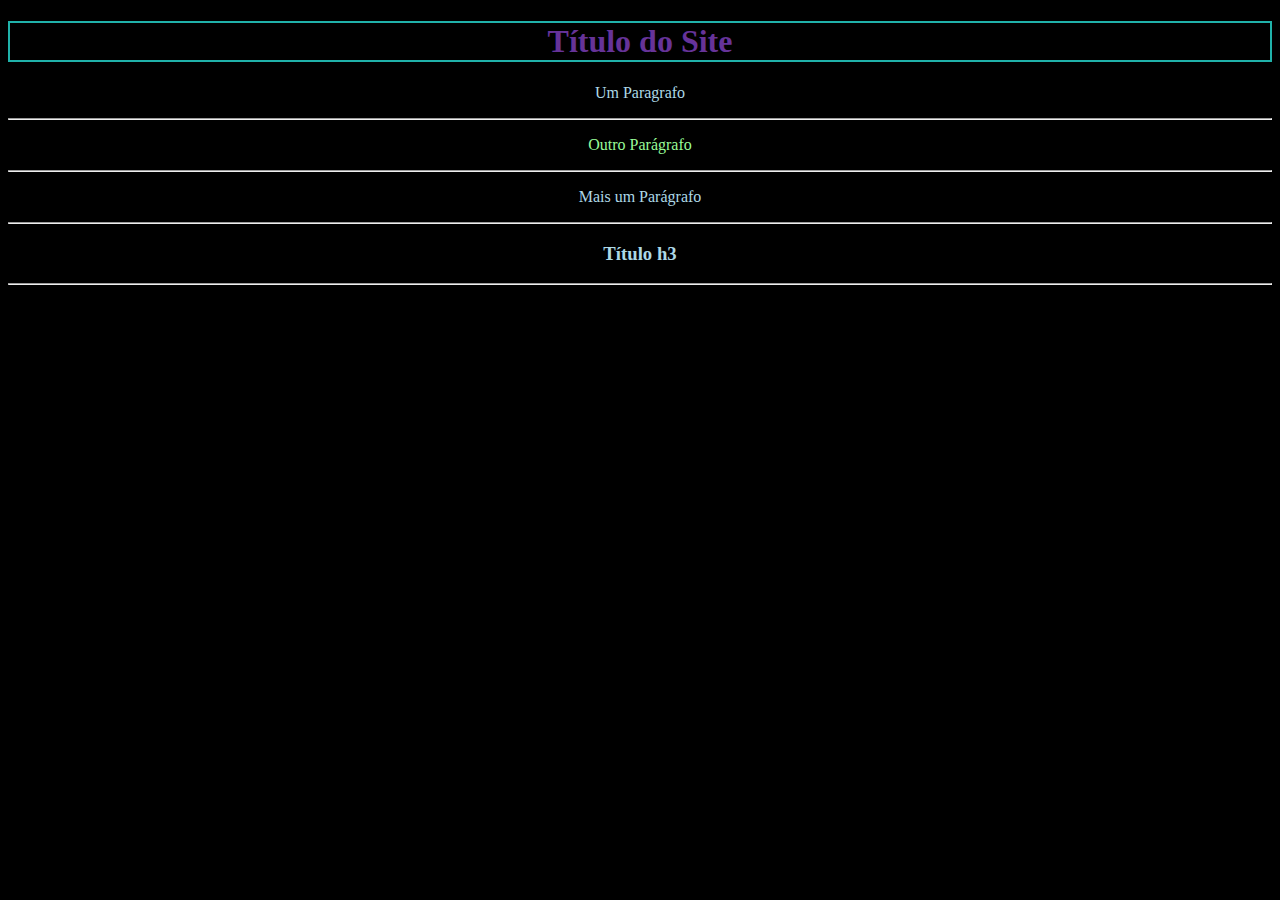
<file: aula06/index.html>
<!DOCTYPE html>
<html lang="pt-br">
<head>
    <meta charset="UTF-8">
    <meta http-equiv="X-UA-Compatible" content="IE=edge">
    <meta name="viewport" content="width=device-width, initial-scale=1.0">
    <title>Aula 06</title>

    <link rel="stylesheet" href="css/estilo.css">
                       
</head>
<body>

    <h1 id="titulo">Título do Site</h1>


    <p class="um">Um Paragrafo
    </p> 
    <hr>
    <p class="dois">Outro Parágrafo</p>
    <hr>
    <p class="um">Mais um Parágrafo</p>
    <hr>
    <h3 class="um">Título h3</h3>
    <hr> 
    
    

    
</body>
</html>
</file>
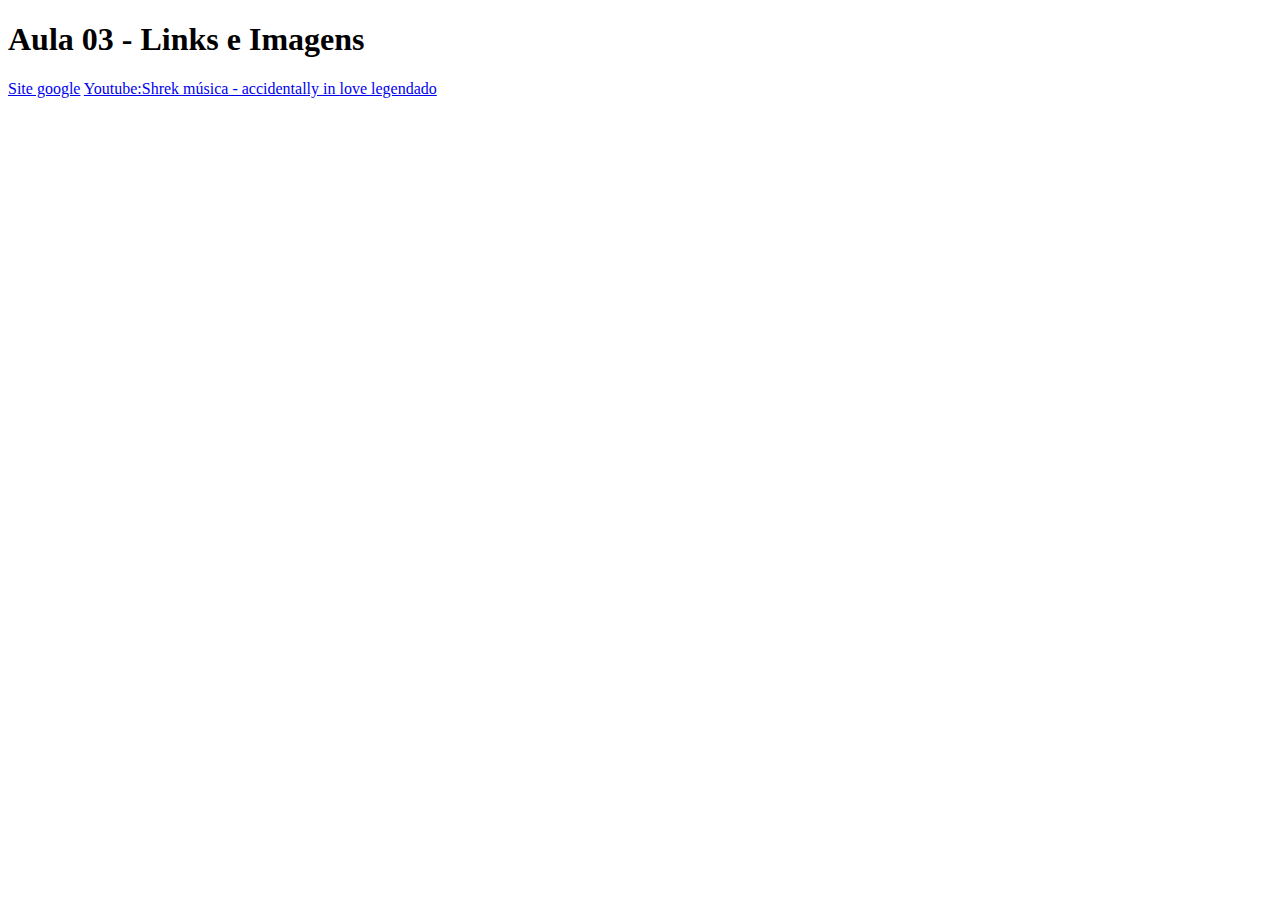
<file: aulas03_iw/index.html>
<!DOCTYPE html>
<html lang="pt-br">
<head>
    <meta charset="UTF-8">
    <meta http-equiv="X-UA-Compatible" content="IE=edge">
    <meta name="viewport" content="width=device-width, initial-scale=1.0">
    <title>Aula 03</title>
</head>
<body>
    <h1>Aula 03 - Links e Imagens</h1>
    
    <a href="https://www.google.com">Site google</a>
    <a href="https://youtu.be/MWKoWBSz6ag">Youtube:Shrek música - accidentally in love legendado</a>

</body>
</html>
</file>
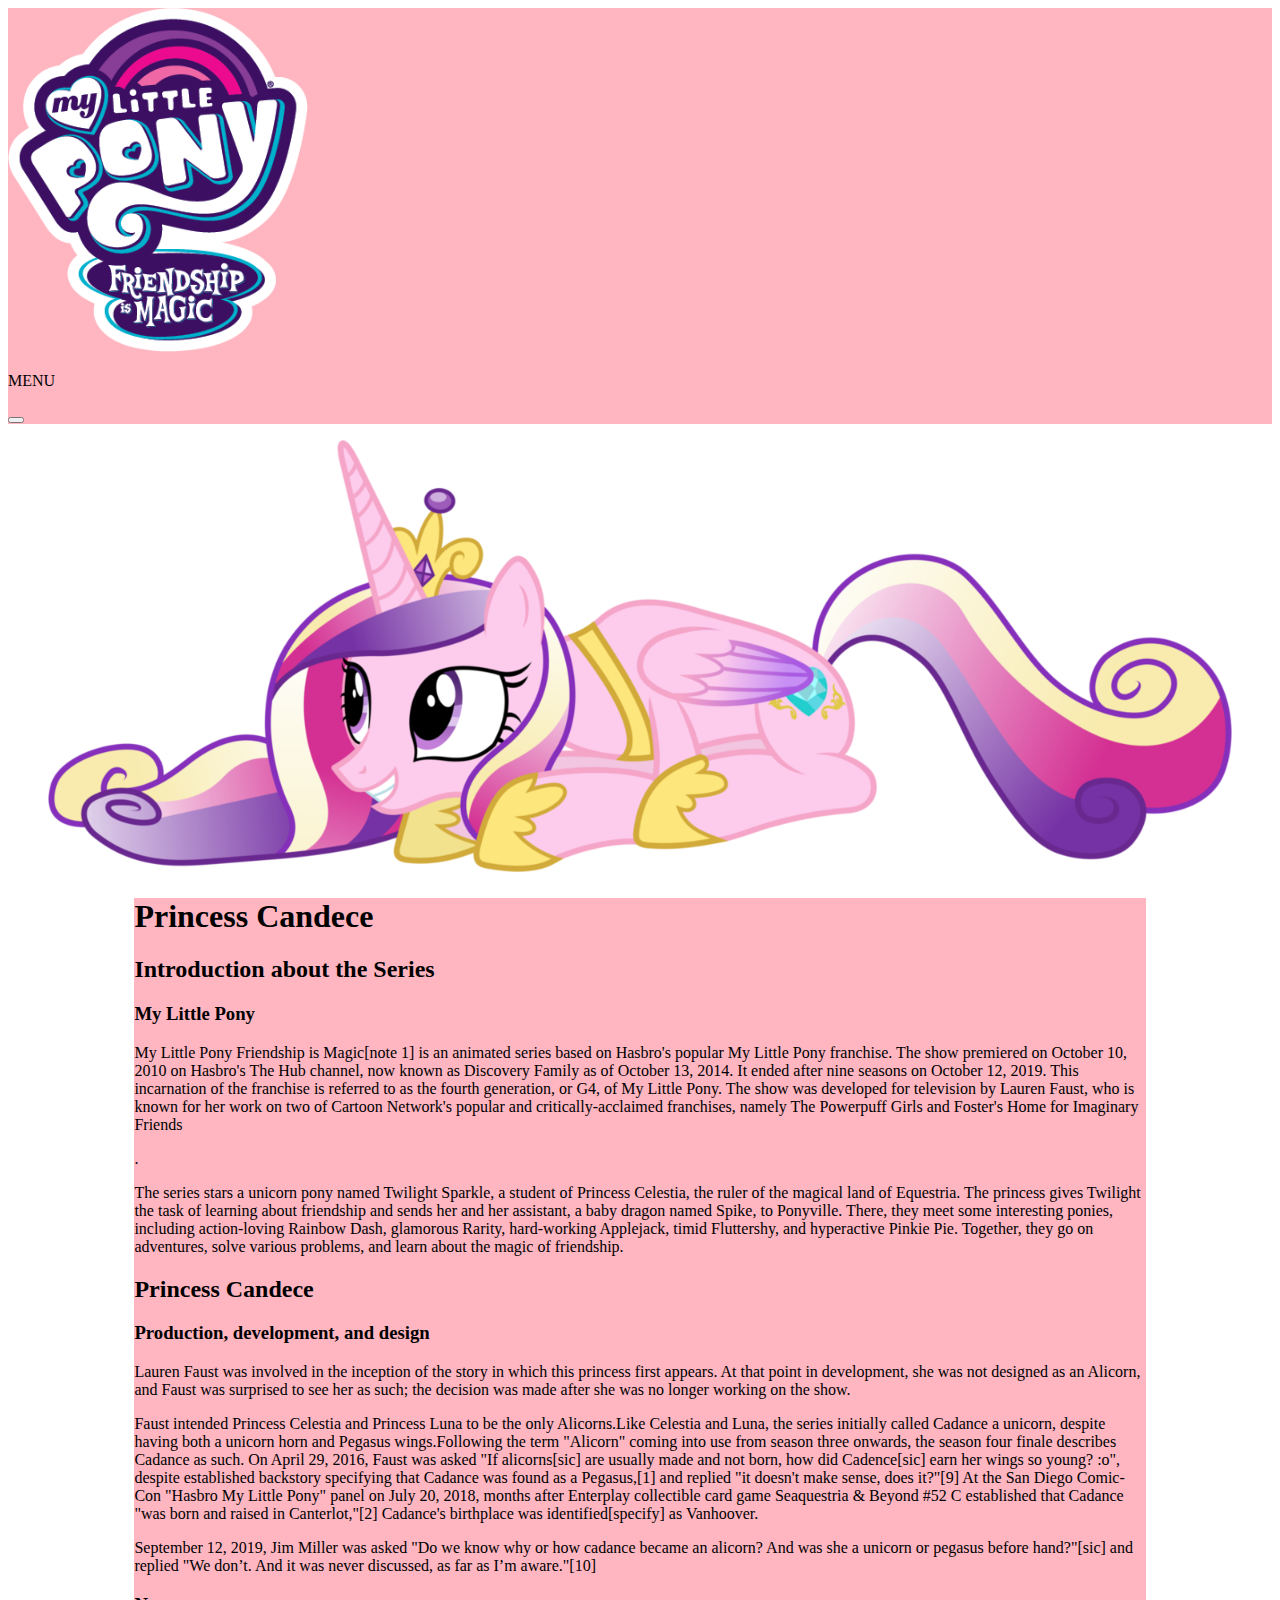
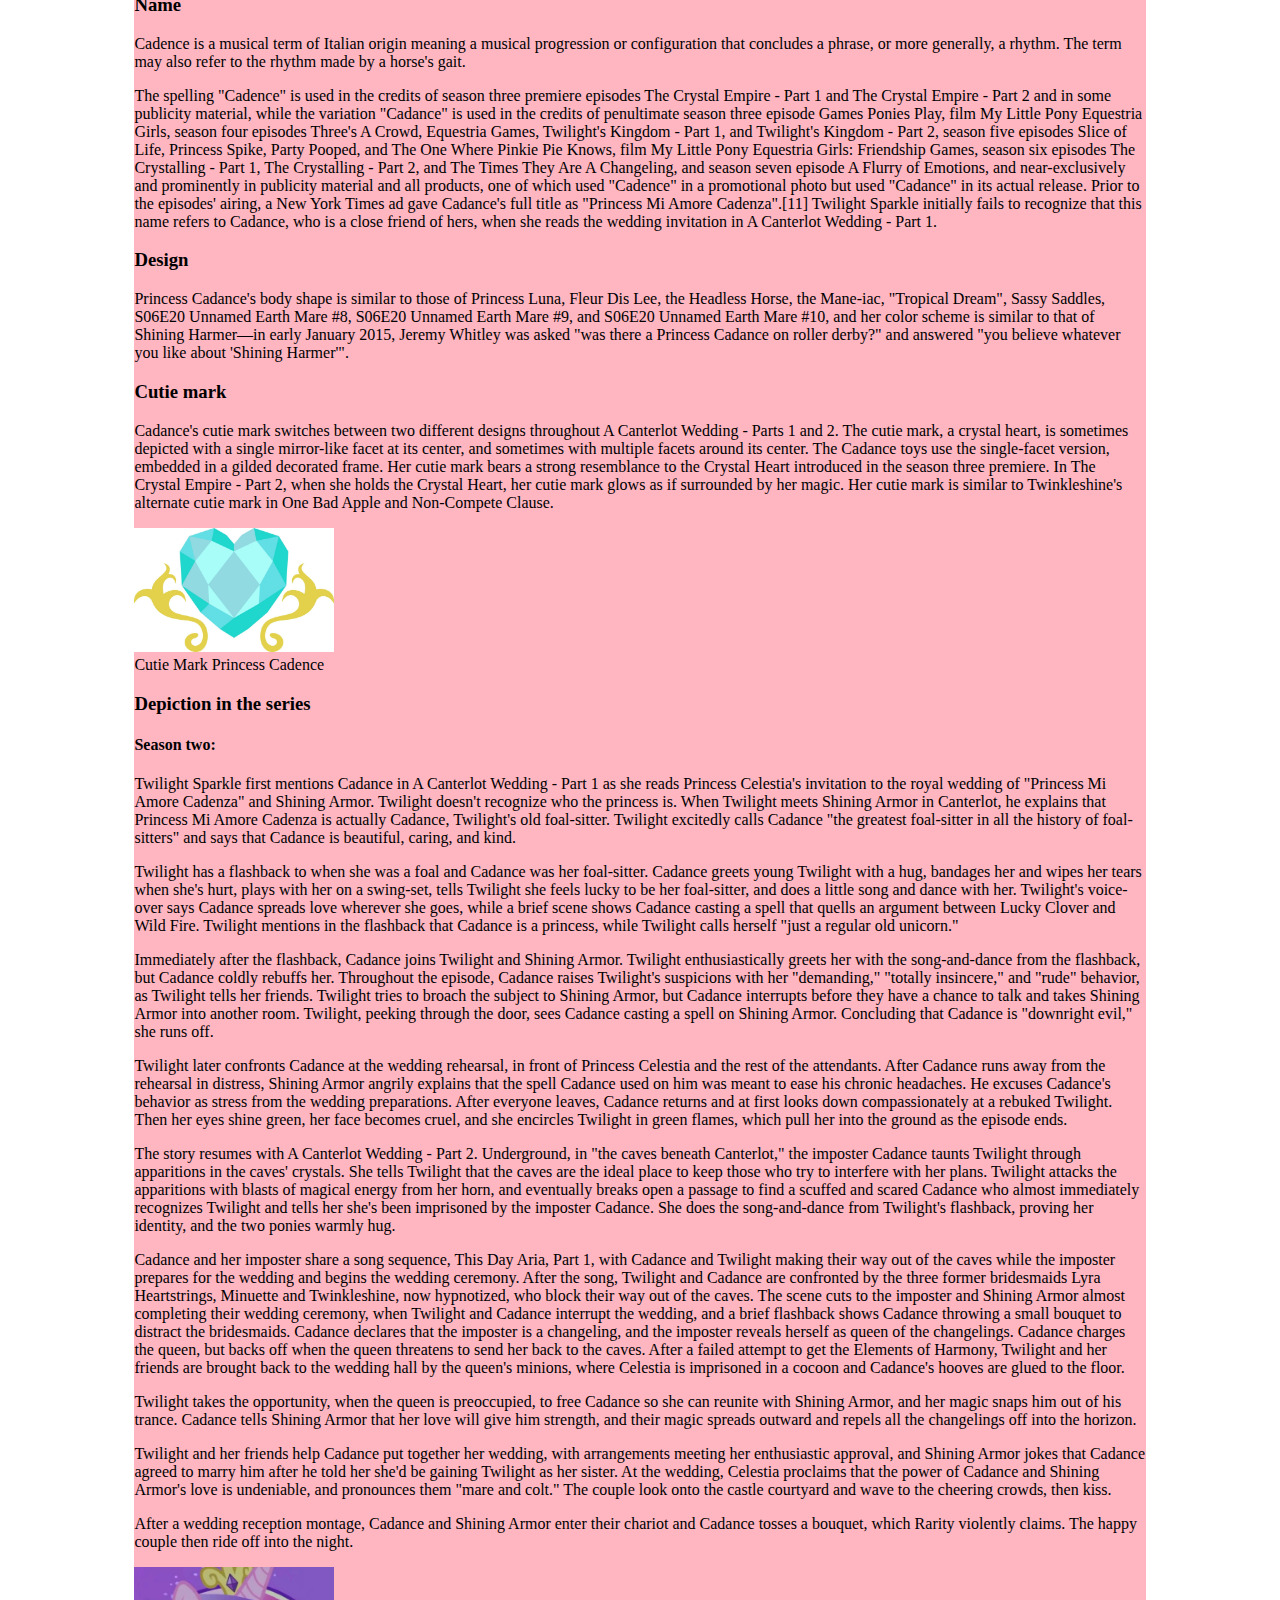
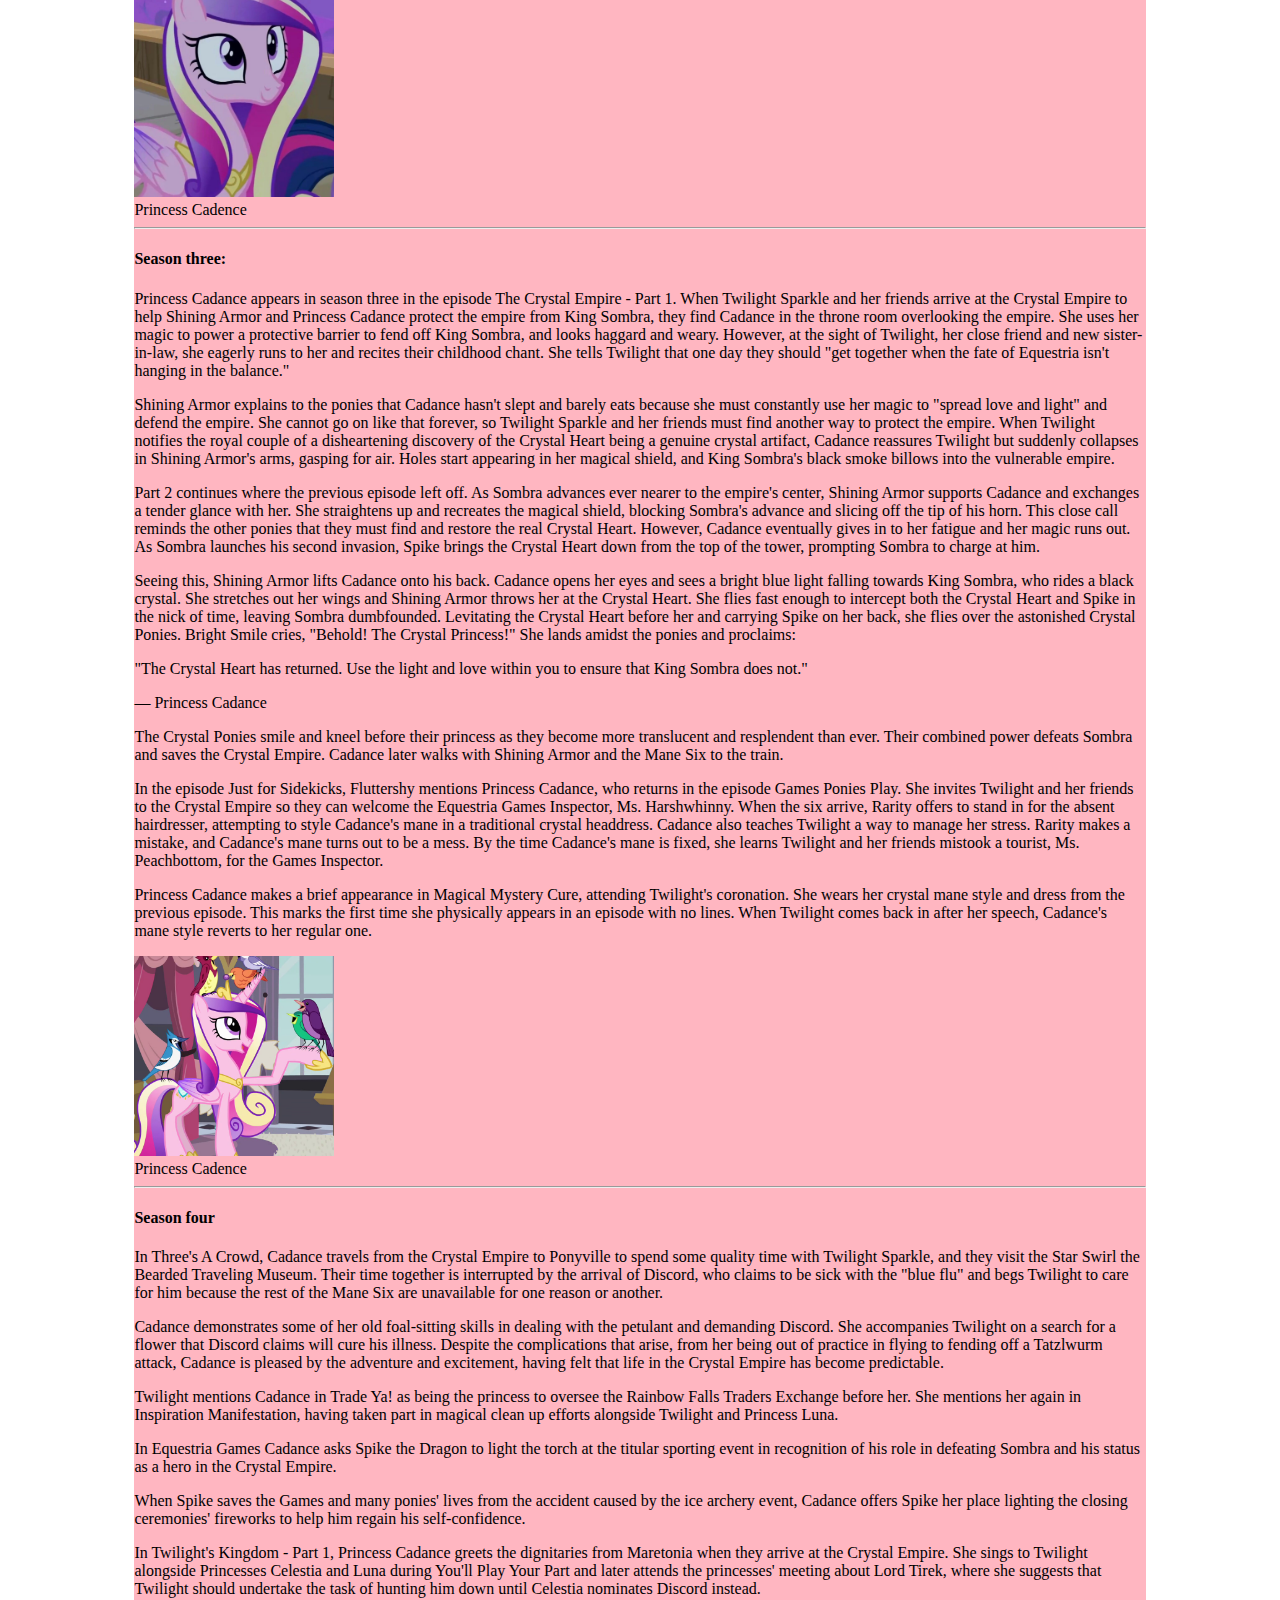
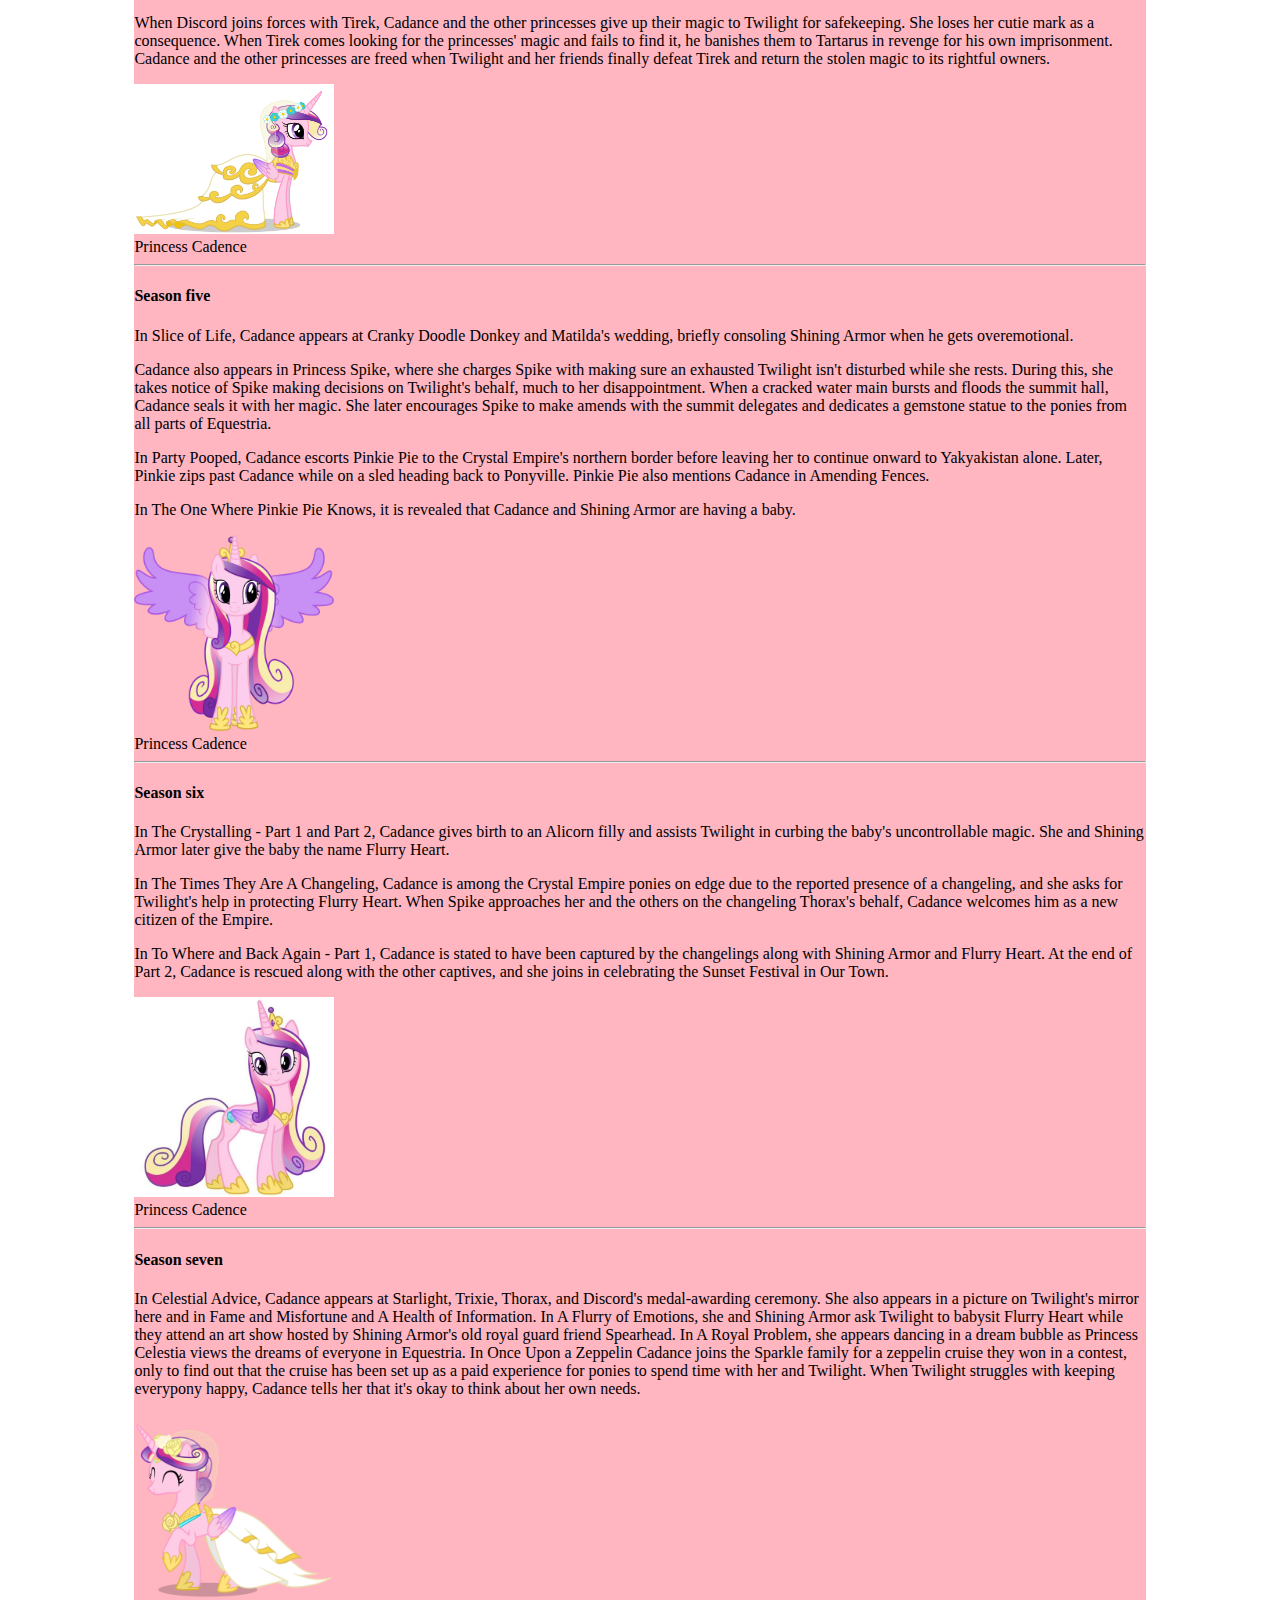
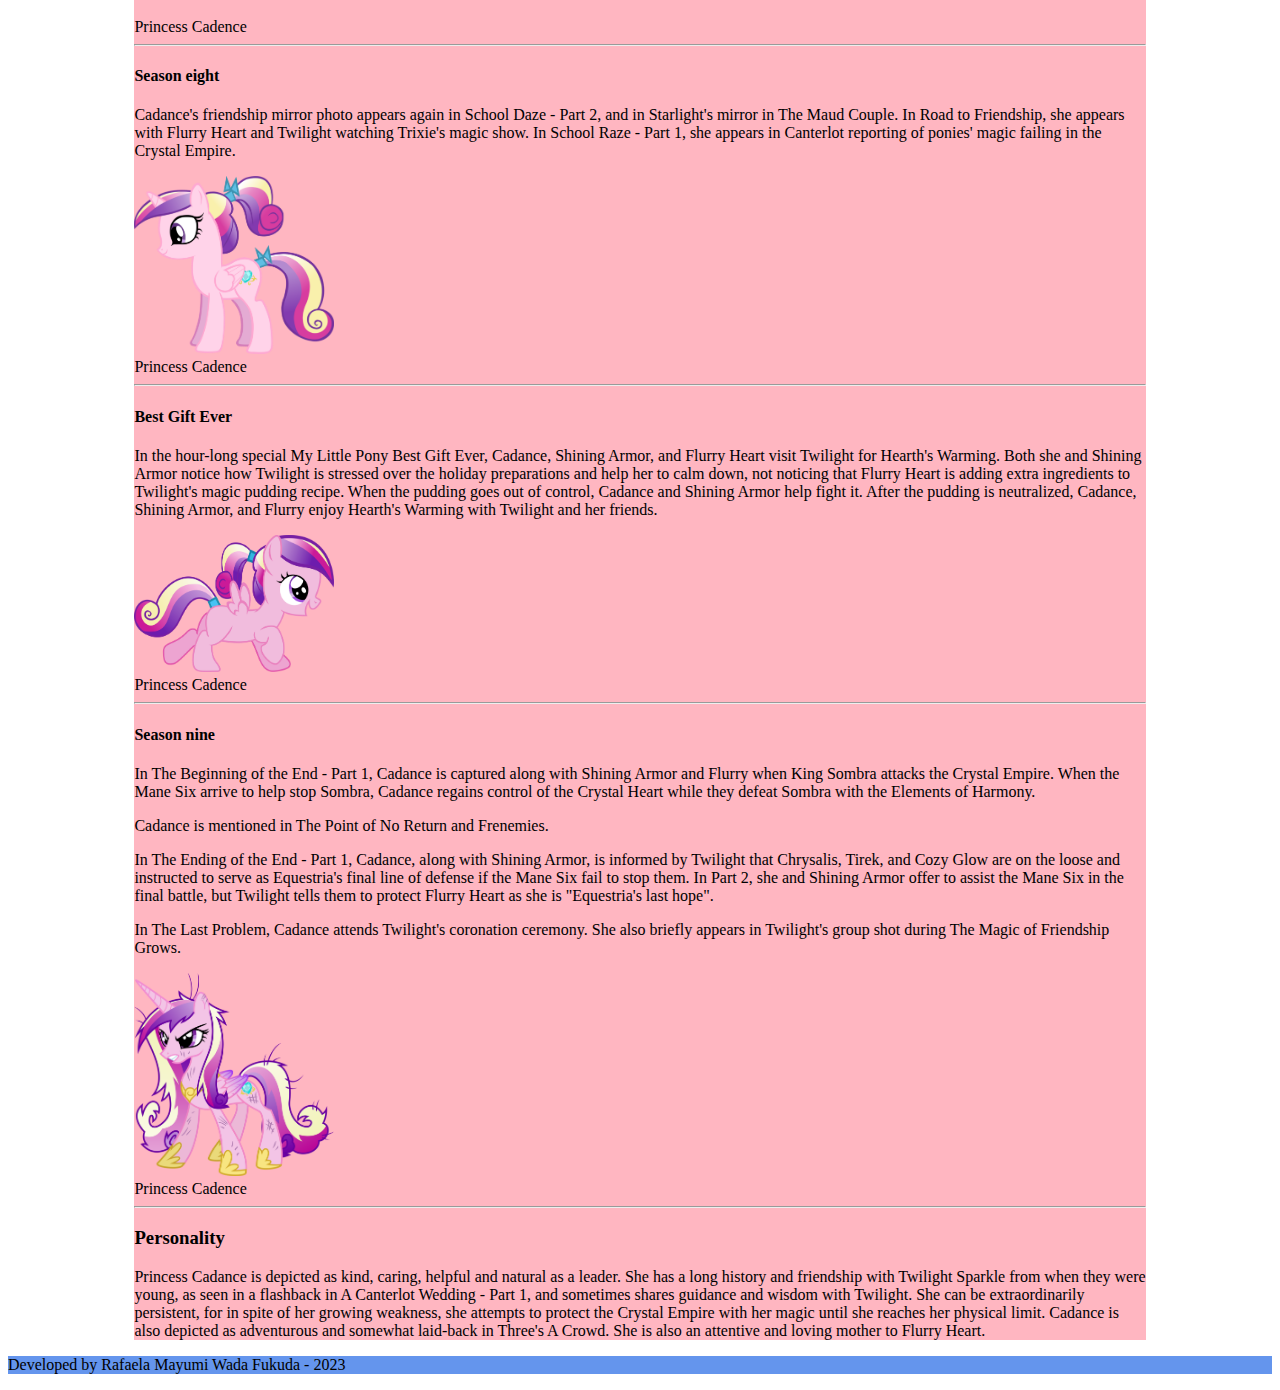
<file: site_my_little_pony/index.html>
<!DOCTYPE html>
<html lang="eng">
<head>
    <meta charset="UTF-8">
    <meta http-equiv="X-UA-Compatible" content="IE=edge">
    <meta name="viewport" content="width=device-width, initial-scale=1.0">
    <title>My Little Pony: Princess Candece</title>
    <link rel="stylesheet" href="CSS/estilo.css">
</head>
<body>
    <header>

        <div class="logo">
            
            <img src="IMAGENS/Logotipo.MyLittlePony.png" alt="LogoTipo" width="300">
        </div>

        <nav>

            <p>MENU</p>
             <button></button>
        </nav>

    </header>

    <figure>
        <img class="banner" src="IMAGENS/banner.png" alt="">
    </figure>

    <div class="conteiner">

        <main>
            <article>
                <section>

                 <h1>Princess Candece</h1>

                

                <h2>Introduction about the Series</h2>

           

                    <h3>My Little Pony</h3>

                  <p>
                    My Little Pony Friendship is Magic[note 1] is an animated series based on Hasbro's popular My Little Pony franchise. The show premiered on October 10, 2010 on Hasbro's The Hub channel, now known as Discovery Family as of October 13, 2014. It ended after nine seasons on October 12, 2019. This incarnation of the franchise is referred to as the fourth generation, or G4, of My Little Pony. The show was developed for television by Lauren Faust, who is known for her work on two of Cartoon Network's popular and critically-acclaimed franchises, namely The Powerpuff Girls and Foster's Home for Imaginary Friends

                 </p>.

                 <p>
                    The series stars a unicorn pony named Twilight Sparkle, a student of Princess Celestia, the ruler of the magical land of Equestria. The princess gives Twilight the task of learning about friendship and sends her and her assistant, a baby dragon named Spike, to Ponyville. There, they meet some interesting ponies, including action-loving Rainbow Dash, glamorous Rarity, hard-working Applejack, timid Fluttershy, and hyperactive Pinkie Pie. Together, they go on adventures, solve various problems, and learn about the magic of friendship.
                </p>
                
                </section>

             </article>
        <article>

            <h2>Princess Candece</h2>

            <section>

                <h3>Production, development, and design</h3>

                <p>
                    Lauren Faust was involved in the inception of the story in which this princess first appears. At that point in development, she was not designed as an Alicorn, and Faust was surprised to see her as such; the decision was made after she was no longer working on the show.
                </p>
                <p>
                    Faust intended Princess Celestia and Princess Luna to be the only Alicorns.Like Celestia and Luna, the series initially called Cadance a unicorn, despite having both a unicorn horn and Pegasus wings.Following the term "Alicorn" coming into use from season three onwards, the season four finale describes Cadance as such. On April 29, 2016, Faust was asked "If alicorns[sic] are usually made and not born, how did Cadence[sic] earn her wings so young? :o", despite established backstory specifying that Cadance was found as a Pegasus,[1] and replied "it doesn't make sense, does it?"[9] At the San Diego Comic-Con "Hasbro My Little Pony" panel on July 20, 2018, months after Enterplay collectible card game Seaquestria & Beyond #52 C established that Cadance "was born and raised in Canterlot,"[2] Cadance's birthplace was identified​[​specify​]​ as Vanhoover.
                </p>
                <p>
                    September 12, 2019, Jim Miller was asked "Do we know why or how cadance became an alicorn? And was she a unicorn or pegasus before hand?"[sic] and replied "We don’t. And it was never discussed, as far as I’m aware."[10]
                </p>

            </section>

            <section>

                <h3>Name</h3>
                
             <p>
                Cadence is a musical term of Italian origin meaning a musical progression or configuration that concludes a phrase, or more generally, a rhythm. The term may also refer to the rhythm made by a horse's gait.
            </p>

                <p>
                    The spelling "Cadence" is used in the credits of season three premiere episodes The Crystal Empire - Part 1 and The Crystal Empire - Part 2 and in some publicity material, while the variation "Cadance" is used in the credits of penultimate season three episode Games Ponies Play, film My Little Pony Equestria Girls, season four episodes Three's A Crowd, Equestria Games, Twilight's Kingdom - Part 1, and Twilight's Kingdom - Part 2, season five episodes Slice of Life, Princess Spike, Party Pooped, and The One Where Pinkie Pie Knows, film My Little Pony Equestria Girls: Friendship Games, season six episodes The Crystalling - Part 1, The Crystalling - Part 2, and The Times They Are A Changeling, and season seven episode A Flurry of Emotions, and near-exclusively and prominently in publicity material and all products, one of which used "Cadence" in a promotional photo but used "Cadance" in its actual release. Prior to the episodes' airing, a New York Times ad gave Cadance's full title as "Princess Mi Amore Cadenza".[11] Twilight Sparkle initially fails to recognize that this name refers to Cadance, who is a close friend of hers, when she reads the wedding invitation in A Canterlot Wedding - Part 1.
                </p>


            </section>

            <section>

                <h3>Design</h3>

                <p>
                    Princess Cadance's body shape is similar to those of Princess Luna, Fleur Dis Lee, the Headless Horse, the Mane-iac, "Tropical Dream", Sassy Saddles, S06E20 Unnamed Earth Mare #8, S06E20 Unnamed Earth Mare #9, and S06E20 Unnamed Earth Mare #10, and her color scheme is similar to that of Shining Harmer—in early January 2015, Jeremy Whitley was asked "was there a Princess Cadance on roller derby?" and answered "you believe whatever you like about 'Shining Harmer'".
                </p>

            </section>

            <section>

                <h3>Cutie mark</h3>

                <p>
                    Cadance's cutie mark switches between two different designs throughout A Canterlot Wedding - Parts 1 and 2. The cutie mark, a crystal heart, is sometimes depicted with a single mirror-like facet at its center, and sometimes with multiple facets around its center. The Cadance toys use the single-facet version, embedded in a gilded decorated frame. Her cutie mark bears a strong resemblance to the Crystal Heart introduced in the season three premiere. In The Crystal Empire - Part 2, when she holds the Crystal Heart, her cutie mark glows as if surrounded by her magic. Her cutie mark is similar to Twinkleshine's alternate cutie mark in One Bad Apple and Non-Compete Clause.
                </p>
            
                <img src="IMAGENS/Cutie Mark.jfif" alt="Cutie Mark Princess Cadence" width="200">
                <figcaption>Cutie Mark Princess Cadence</figcaption>

            </section>
        
            
            <section>

                <h3>Depiction in the series</h3>

                <h4>Season two:</h4>

                <p>
                    Twilight Sparkle first mentions Cadance in A Canterlot Wedding - Part 1 as she reads Princess Celestia's invitation to the royal wedding of "Princess Mi Amore Cadenza" and Shining Armor. Twilight doesn't recognize who the princess is. When Twilight meets Shining Armor in Canterlot, he explains that Princess Mi Amore Cadenza is actually Cadance, Twilight's old foal-sitter. Twilight excitedly calls Cadance "the greatest foal-sitter in all the history of foal-sitters" and says that Cadance is beautiful, caring, and kind.
                </p>
                <p>
                    Twilight has a flashback to when she was a foal and Cadance was her foal-sitter. Cadance greets young Twilight with a hug, bandages her and wipes her tears when she's hurt, plays with her on a swing-set, tells Twilight she feels lucky to be her foal-sitter, and does a little song and dance with her. Twilight's voice-over says Cadance spreads love wherever she goes, while a brief scene shows Cadance casting a spell that quells an argument between Lucky Clover and Wild Fire. Twilight mentions in the flashback that Cadance is a princess, while Twilight calls herself "just a regular old unicorn."
                </p>
                <P>
                    Immediately after the flashback, Cadance joins Twilight and Shining Armor. Twilight enthusiastically greets her with the song-and-dance from the flashback, but Cadance coldly rebuffs her. Throughout the episode, Cadance raises Twilight's suspicions with her "demanding," "totally insincere," and "rude" behavior, as Twilight tells her friends. Twilight tries to broach the subject to Shining Armor, but Cadance interrupts before they have a chance to talk and takes Shining Armor into another room. Twilight, peeking through the door, sees Cadance casting a spell on Shining Armor. Concluding that Cadance is "downright evil," she runs off.

                </P>
                <p>
                    Twilight later confronts Cadance at the wedding rehearsal, in front of Princess Celestia and the rest of the attendants. After Cadance runs away from the rehearsal in distress, Shining Armor angrily explains that the spell Cadance used on him was meant to ease his chronic headaches. He excuses Cadance's behavior as stress from the wedding preparations. After everyone leaves, Cadance returns and at first looks down compassionately at a rebuked Twilight. Then her eyes shine green, her face becomes cruel, and she encircles Twilight in green flames, which pull her into the ground as the episode ends.

                </p>
                <p>
                    The story resumes with A Canterlot Wedding - Part 2. Underground, in "the caves beneath Canterlot," the imposter Cadance taunts Twilight through apparitions in the caves' crystals. She tells Twilight that the caves are the ideal place to keep those who try to interfere with her plans. Twilight attacks the apparitions with blasts of magical energy from her horn, and eventually breaks open a passage to find a scuffed and scared Cadance who almost immediately recognizes Twilight and tells her she's been imprisoned by the imposter Cadance. She does the song-and-dance from Twilight's flashback, proving her identity, and the two ponies warmly hug.

                </p>
                <p>
                    Cadance and her imposter share a song sequence, This Day Aria, Part 1, with Cadance and Twilight making their way out of the caves while the imposter prepares for the wedding and begins the wedding ceremony. After the song, Twilight and Cadance are confronted by the three former bridesmaids Lyra Heartstrings, Minuette and Twinkleshine, now hypnotized, who block their way out of the caves. The scene cuts to the imposter and Shining Armor almost completing their wedding ceremony, when Twilight and Cadance interrupt the wedding, and a brief flashback shows Cadance throwing a small bouquet to distract the bridesmaids. Cadance declares that the imposter is a changeling, and the imposter reveals herself as queen of the changelings. Cadance charges the queen, but backs off when the queen threatens to send her back to the caves. After a failed attempt to get the Elements of Harmony, Twilight and her friends are brought back to the wedding hall by the queen's minions, where Celestia is imprisoned in a cocoon and Cadance's hooves are glued to the floor.
                    
                </p>
                <p>
                    Twilight takes the opportunity, when the queen is preoccupied, to free Cadance so she can reunite with Shining Armor, and her magic snaps him out of his trance. Cadance tells Shining Armor that her love will give him strength, and their magic spreads outward and repels all the changelings off into the horizon.
                </p>
                <p>
                    Twilight and her friends help Cadance put together her wedding, with arrangements meeting her enthusiastic approval, and Shining Armor jokes that Cadance agreed to marry him after he told her she'd be gaining Twilight as her sister. At the wedding, Celestia proclaims that the power of Cadance and Shining Armor's love is undeniable, and pronounces them "mare and colt." The couple look onto the castle courtyard and wave to the cheering crowds, then kiss.

                </p>
                <p>
                    After a wedding reception montage, Cadance and Shining Armor enter their chariot and Cadance tosses a bouquet, which Rarity violently claims. The happy couple then ride off into the night.
                </p>
                
                <img src="IMAGENS/Imagem.01.jfif" alt="Princess Cadence" width="200">
                <figcaption>Princess Cadence</figcaption>

                <hr>

                <h4>Season three:</h4>

                <p>
                    Princess Cadance appears in season three in the episode The Crystal Empire - Part 1. When Twilight Sparkle and her friends arrive at the Crystal Empire to help Shining Armor and Princess Cadance protect the empire from King Sombra, they find Cadance in the throne room overlooking the empire. She uses her magic to power a protective barrier to fend off King Sombra, and looks haggard and weary. However, at the sight of Twilight, her close friend and new sister-in-law, she eagerly runs to her and recites their childhood chant. She tells Twilight that one day they should "get together when the fate of Equestria isn't hanging in the balance."
                </p>
                <p>
                    Shining Armor explains to the ponies that Cadance hasn't slept and barely eats because she must constantly use her magic to "spread love and light" and defend the empire. She cannot go on like that forever, so Twilight Sparkle and her friends must find another way to protect the empire. When Twilight notifies the royal couple of a disheartening discovery of the Crystal Heart being a genuine crystal artifact, Cadance reassures Twilight but suddenly collapses in Shining Armor's arms, gasping for air. Holes start appearing in her magical shield, and King Sombra's black smoke billows into the vulnerable empire.

                </p>
                <p>
                    Part 2 continues where the previous episode left off. As Sombra advances ever nearer to the empire's center, Shining Armor supports Cadance and exchanges a tender glance with her. She straightens up and recreates the magical shield, blocking Sombra's advance and slicing off the tip of his horn. This close call reminds the other ponies that they must find and restore the real Crystal Heart. However, Cadance eventually gives in to her fatigue and her magic runs out. As Sombra launches his second invasion, Spike brings the Crystal Heart down from the top of the tower, prompting Sombra to charge at him.

                </p>
                <p>
                    Seeing this, Shining Armor lifts Cadance onto his back. Cadance opens her eyes and sees a bright blue light falling towards King Sombra, who rides a black crystal. She stretches out her wings and Shining Armor throws her at the Crystal Heart. She flies fast enough to intercept both the Crystal Heart and Spike in the nick of time, leaving Sombra dumbfounded. Levitating the Crystal Heart before her and carrying Spike on her back, she flies over the astonished Crystal Ponies. Bright Smile cries, "Behold! The Crystal Princess!" She lands amidst the ponies and proclaims:   

                </p>
                <p>
                    "The Crystal Heart has returned. Use the light and love within you to ensure that King Sombra does not."
                </p>
                <p>
                    — Princess Cadance
                </p>
                <p>
                    The Crystal Ponies smile and kneel before their princess as they become more translucent and resplendent than ever. Their combined power defeats Sombra and saves the Crystal Empire. Cadance later walks with Shining Armor and the Mane Six to the train.
                </p>
                <p>
                    In the episode Just for Sidekicks, Fluttershy mentions Princess Cadance, who returns in the episode Games Ponies Play. She invites Twilight and her friends to the Crystal Empire so they can welcome the Equestria Games Inspector, Ms. Harshwhinny. When the six arrive, Rarity offers to stand in for the absent hairdresser, attempting to style Cadance's mane in a traditional crystal headdress. Cadance also teaches Twilight a way to manage her stress. Rarity makes a mistake, and Cadance's mane turns out to be a mess. By the time Cadance's mane is fixed, she learns Twilight and her friends mistook a tourist, Ms. Peachbottom, for the Games Inspector.
                </p>
                <p>
                    Princess Cadance makes a brief appearance in Magical Mystery Cure, attending Twilight's coronation. She wears her crystal mane style and dress from the previous episode. This marks the first time she physically appears in an episode with no lines. When Twilight comes back in after her speech, Cadance's mane style reverts to her regular one.
                </p>

                <img src="IMAGENS/Imagem.02.png" alt="Princess Cadence" width="200">
                <figcaption>Princess Cadence</figcaption>

                <hr>

                <h4>Season four</h4>

                <p>
                    In Three's A Crowd, Cadance travels from the Crystal Empire to Ponyville to spend some quality time with Twilight Sparkle, and they visit the Star Swirl the Bearded Traveling Museum. Their time together is interrupted by the arrival of Discord, who claims to be sick with the "blue flu" and begs Twilight to care for him because the rest of the Mane Six are unavailable for one reason or another.
                </p>
                <p>
                    Cadance demonstrates some of her old foal-sitting skills in dealing with the petulant and demanding Discord. She accompanies Twilight on a search for a flower that Discord claims will cure his illness. Despite the complications that arise, from her being out of practice in flying to fending off a Tatzlwurm attack, Cadance is pleased by the adventure and excitement, having felt that life in the Crystal Empire has become predictable.

                </p>
                <p>
                    Twilight mentions Cadance in Trade Ya! as being the princess to oversee the Rainbow Falls Traders Exchange before her. She mentions her again in Inspiration Manifestation, having taken part in magical clean up efforts alongside Twilight and Princess Luna.
                </p>
                <p>
                    In Equestria Games Cadance asks Spike the Dragon to light the torch at the titular sporting event in recognition of his role in defeating Sombra and his status as a hero in the Crystal Empire.
                </p>
                <p>
                    When Spike saves the Games and many ponies' lives from the accident caused by the ice archery event, Cadance offers Spike her place lighting the closing ceremonies' fireworks to help him regain his self-confidence.
                </p>
                <p>
                    In Twilight's Kingdom - Part 1, Princess Cadance greets the dignitaries from Maretonia when they arrive at the Crystal Empire. She sings to Twilight alongside Princesses Celestia and Luna during You'll Play Your Part and later attends the princesses' meeting about Lord Tirek, where she suggests that Twilight should undertake the task of hunting him down until Celestia nominates Discord instead.
                </p>
                <p>
                    When Discord joins forces with Tirek, Cadance and the other princesses give up their magic to Twilight for safekeeping. She loses her cutie mark as a consequence. When Tirek comes looking for the princesses' magic and fails to find it, he banishes them to Tartarus in revenge for his own imprisonment. Cadance and the other princesses are freed when Twilight and her friends finally defeat Tirek and return the stolen magic to its rightful owners.
                </p>

                <img src="IMAGENS/Imagem.03.jfif" alt="Princess Cadence" width="200">
                <figcaption>Princess Cadence</figcaption>

                <hr>

                <h4>Season five</h4>

                <p>
                    In Slice of Life, Cadance appears at Cranky Doodle Donkey and Matilda's wedding, briefly consoling Shining Armor when he gets overemotional.
                </p>
                <p>
                    Cadance also appears in Princess Spike, where she charges Spike with making sure an exhausted Twilight isn't disturbed while she rests. During this, she takes notice of Spike making decisions on Twilight's behalf, much to her disappointment. When a cracked water main bursts and floods the summit hall, Cadance seals it with her magic. She later encourages Spike to make amends with the summit delegates and dedicates a gemstone statue to the ponies from all parts of Equestria.
                </p>
                <p>
                    In Party Pooped, Cadance escorts Pinkie Pie to the Crystal Empire's northern border before leaving her to continue onward to Yakyakistan alone. Later, Pinkie zips past Cadance while on a sled heading back to Ponyville. Pinkie Pie also mentions Cadance in Amending Fences.
                </p>
                <p>
                    In The One Where Pinkie Pie Knows, it is revealed that Cadance and Shining Armor are having a baby.
                </p>

                <img src="IMAGENS/Imagem.04.png" alt="Princess Cadence" width="200">
                <figcaption>Princess Cadence</figcaption>

                <hr>

                <h4>Season six</h4>

                <p>
                    In The Crystalling - Part 1 and Part 2, Cadance gives birth to an Alicorn filly and assists Twilight in curbing the baby's uncontrollable magic. She and Shining Armor later give the baby the name Flurry Heart.
                </p>
                <p>
                    In The Times They Are A Changeling, Cadance is among the Crystal Empire ponies on edge due to the reported presence of a changeling, and she asks for Twilight's help in protecting Flurry Heart. When Spike approaches her and the others on the changeling Thorax's behalf, Cadance welcomes him as a new citizen of the Empire.
                </p>
                <p>
                    In To Where and Back Again - Part 1, Cadance is stated to have been captured by the changelings along with Shining Armor and Flurry Heart. At the end of Part 2, Cadance is rescued along with the other captives, and she joins in celebrating the Sunset Festival in Our Town.
                </p>

                <img src="IMAGENS/Imagem.05.jfif" alt="Princess Cadence" width="200">
                <figcaption>Princess Cadence</figcaption>

                <hr>

                <h4>Season seven</h4>

                <p>
                    In Celestial Advice, Cadance appears at Starlight, Trixie, Thorax, and Discord's medal-awarding ceremony. She also appears in a picture on Twilight's mirror here and in Fame and Misfortune and A Health of Information. In A Flurry of Emotions, she and Shining Armor ask Twilight to babysit Flurry Heart while they attend an art show hosted by Shining Armor's old royal guard friend Spearhead. In A Royal Problem, she appears dancing in a dream bubble as Princess Celestia views the dreams of everyone in Equestria. In Once Upon a Zeppelin Cadance joins the Sparkle family for a zeppelin cruise they won in a contest, only to find out that the cruise has been set up as a paid experience for ponies to spend time with her and Twilight. When Twilight struggles with keeping everypony happy, Cadance tells her that it's okay to think about her own needs.
                </p>

                <img src="IMAGENS/Imagem.06.png" alt="Princess Cadence" width="200">
                <figcaption>Princess Cadence</figcaption>

                <hr>

                <h4>Season eight</h4>

                <p>
                    Cadance's friendship mirror photo appears again in School Daze - Part 2, and in Starlight's mirror in The Maud Couple. In Road to Friendship, she appears with Flurry Heart and Twilight watching Trixie's magic show. In School Raze - Part 1, she appears in Canterlot reporting of ponies' magic failing in the Crystal Empire.
                </p>

                <img src="IMAGENS/Imagem.07.png" alt="Princess Cadence" width="200">
                <figcaption>Princess Cadence</figcaption>

                <hr>

                <h4>Best Gift Ever</h4>

                <p>
                    In the hour-long special My Little Pony Best Gift Ever, Cadance, Shining Armor, and Flurry Heart visit Twilight for Hearth's Warming. Both she and Shining Armor notice how Twilight is stressed over the holiday preparations and help her to calm down, not noticing that Flurry Heart is adding extra ingredients to Twilight's magic pudding recipe. When the pudding goes out of control, Cadance and Shining Armor help fight it. After the pudding is neutralized, Cadance, Shining Armor, and Flurry enjoy Hearth's Warming with Twilight and her friends.
                </p>

                <img src="IMAGENS/Imagem.08.png" alt="Princess Cadence" width="200">
                <figcaption>Princess Cadence</figcaption>

                <hr>

                <h4>Season nine</h4>

                <p>
                    In The Beginning of the End - Part 1, Cadance is captured along with Shining Armor and Flurry when King Sombra attacks the Crystal Empire. When the Mane Six arrive to help stop Sombra, Cadance regains control of the Crystal Heart while they defeat Sombra with the Elements of Harmony.
                </p>
                <P>
                    Cadance is mentioned in The Point of No Return and Frenemies.

                </P>
                <p>
                    In The Ending of the End - Part 1, Cadance, along with Shining Armor, is informed by Twilight that Chrysalis, Tirek, and Cozy Glow are on the loose and instructed to serve as Equestria's final line of defense if the Mane Six fail to stop them. In Part 2, she and Shining Armor offer to assist the Mane Six in the final battle, but Twilight tells them to protect Flurry Heart as she is "Equestria's last hope".
                </p>
                <p>
                    In The Last Problem, Cadance attends Twilight's coronation ceremony. She also briefly appears in Twilight's group shot during The Magic of Friendship Grows.
                </p>
                
                <img src="IMAGENS/Imagem.09.png" alt="Princess Cadence" width="200">
                <figcaption>Princess Cadence</figcaption>

                <hr>
            </section>

           <section>

            <h3>Personality</h3>

            <p>
                Princess Cadance is depicted as kind, caring, helpful and natural as a leader. She has a long history and friendship with Twilight Sparkle from when they were young, as seen in a flashback in A Canterlot Wedding - Part 1, and sometimes shares guidance and wisdom with Twilight. She can be extraordinarily persistent, for in spite of her growing weakness, she attempts to protect the Crystal Empire with her magic until she reaches her physical limit. Cadance is also depicted as adventurous and somewhat laid-back in Three's A Crowd. She is also an attentive and loving mother to Flurry Heart.
            </p>

            
           </section>
                
        </article>

        </main>

    </div>

    <footer>

        <p>Developed by Rafaela Mayumi Wada Fukuda - 2023</p>

    </footer>

</body>
</html>
</file>
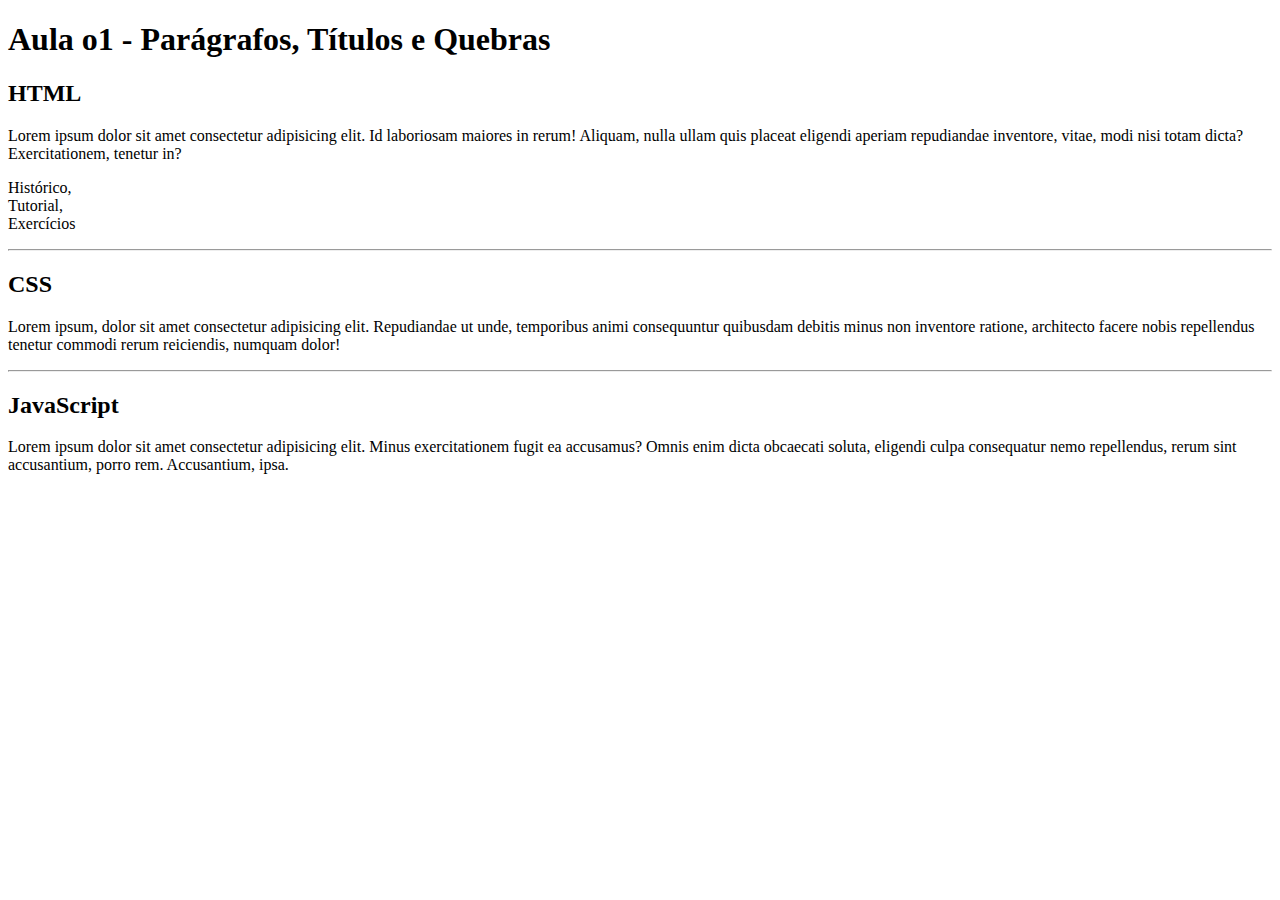
<file: aulas_iw/aula01/index.html>
<!DOCTYPE html>
<html lang="pt-br">
<head>
    <meta charset="UTF-8">
    <meta http-equiv="X-UA-Compatible" content="IE=edge">
    <meta name="viewport" content="width=device-width, initial-scale=1.0">
    <title>Aula 01</title>
</head>
<body>
    <h1>Aula o1 - Parágrafos, Títulos e Quebras</h1>
    <h2>HTML</h2>
    <p>Lorem ipsum dolor sit amet consectetur adipisicing elit. Id laboriosam maiores in rerum! Aliquam, nulla ullam quis placeat eligendi aperiam repudiandae inventore, vitae, modi nisi totam dicta? Exercitationem, tenetur in?</p>
    <p>Histórico,<br>Tutorial,<br>Exercícios</p>
    <hr> 
    <H2>CSS</H2>
    <p>Lorem ipsum, dolor sit amet consectetur adipisicing elit. Repudiandae ut unde, temporibus animi consequuntur quibusdam debitis minus non inventore ratione, architecto facere nobis repellendus tenetur commodi rerum reiciendis, numquam dolor!</p>
    <hr>
    <H2>JavaScript</H2>
    <p>Lorem ipsum dolor sit amet consectetur adipisicing elit. Minus exercitationem fugit ea accusamus? Omnis enim dicta obcaecati soluta, eligendi culpa consequatur nemo repellendus, rerum sint accusantium, porro rem. Accusantium, ipsa.</p>
</body>
</html>
</file>
<file: aula06/css/estilo.css>
p{
    color: lightgreen;
}

.um{
    color: lightblue;
}

.dois{
    color:palegreen;
}

#titulo{
    color: rebeccapurple;
    border: 2px solid lightseagreen;
}

body{
    text-align: center;
    background-color: black;
}
</file>
<file: site_my_little_pony/CSS/estilo.css>
header{
    background-color: lightpink;
}

.banner{
    width: 100%;
}

.conteiner{

    width: 80%;
    background-color: lightpink;
    margin: auto;
}

footer{

    background-color: cornflowerblue;
    width: 100%;

}
</file>
